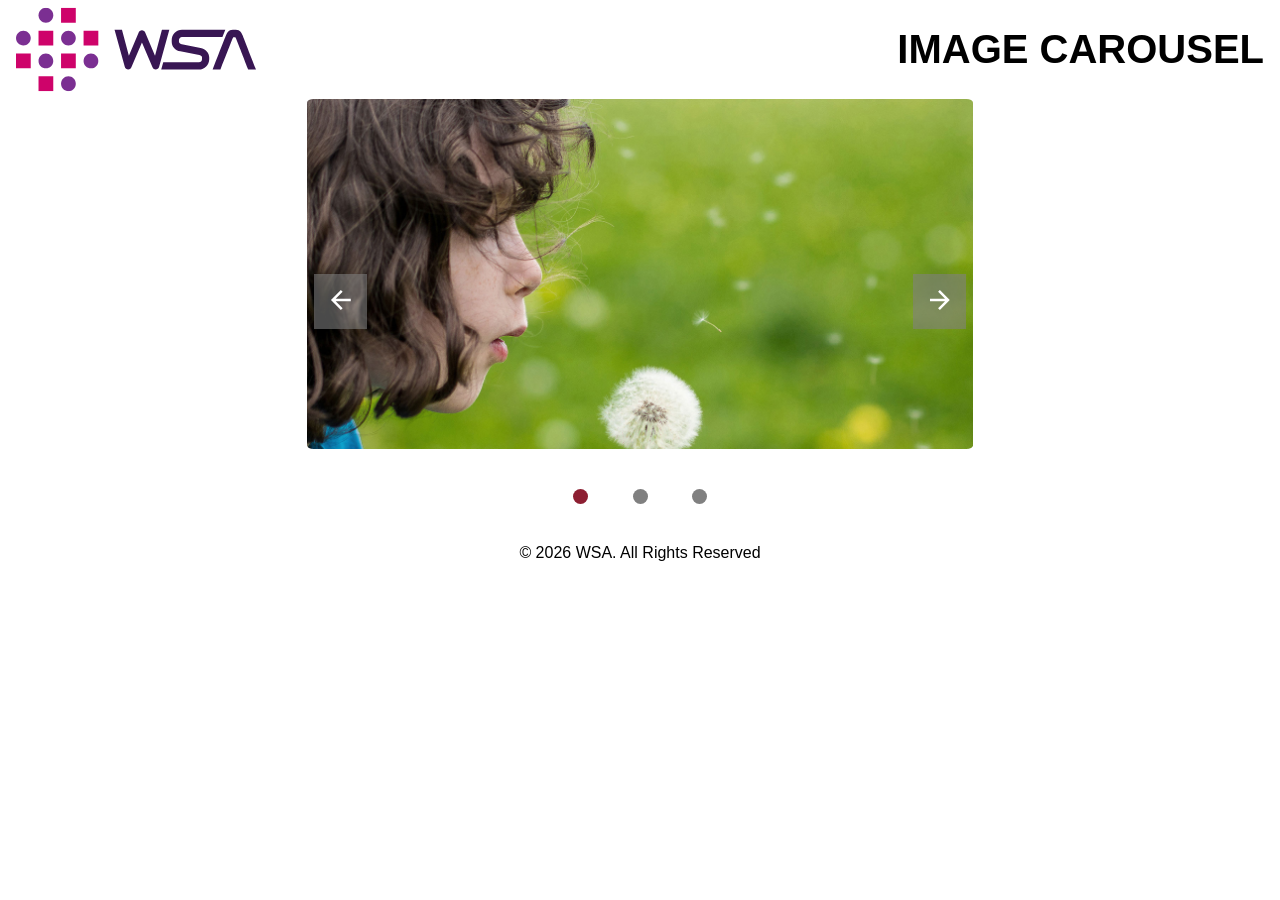
<file: Level1/index.html>
<!DOCTYPE html>
<html lang="en">
<head>
    <meta charset="UTF-8">
    <meta name="viewport" content="width=device-width, initial-scale=1.0">
    <title>Image Slider</title>
    <link rel="stylesheet" href="style.css"/>
</head>
<body>

    <!-- Header -->
    <div class="page-header">
        <img src="assets/logo/wsa-logo.svg" alt="wsalogo"/>
        <h1 class="project-title">Image Carousel</h1>
    </div>

    <!-- Carousel Section -->
     <section class="carousel-wrapper">
        <div class="carousel-slides-container">

            <!-- previous-button -->
             <button class="prev-btn" onclick="changeSlide(-1)">
                <img src="assets/icons/arrow-prev.svg"/>
             </button>

            <!-- slides -->
             <img src="assets/images/slide1.png" alt="slide1" class="carousel-slide"/>
             <img src="assets/images/slide2.png" alt="slide2" class="carousel-slide"/>
             <img src="assets/images/slide3.png" alt="slide3" class="carousel-slide"/>

            <!-- next-button -->
             <button class="next-btn" onclick="changeSlide(1)">
                <img src="assets/icons/arrow-next.svg" alt="next"/>
             </button>

        </div>

        <!-- dot navigation -->
        <div class="carousel-dots">
            <span class="dot" onclick="currentSlide(0)"></span>
            <span class="dot" onclick="currentSlide(1)"></span>
            <span class="dot" onclick="currentSlide(2)"></span>
        </div>

     </section>

     <footer>
        <p class="copyright-text">&copy; 2026 WSA. All Rights Reserved</p>
     </footer>

     <script src="script.js"></script>

</body>
</html>
</file>
<file: Level1/style.css>
body{
    width: 100%;
    height: 100vh;
    margin: 0;
    padding: 0;
    font-family: Arial, Helvetica, sans-serif;
}

/* Header styling */
.page-header{
    width: 100%;
    display: flex;
    margin-left: 1rem;
    justify-content: space-between;
}

/* title styling */
.project-title{
    font-size: 40px;
    text-transform: uppercase;
    padding-right: 2rem;
    font-weight: 700;
}

.carousel-wrapper{
    display: flex;
    flex-direction: column;
    align-items: center;
    justify-content: center;
    /* border: 1px solid black; */
}

.carousel-slides-container{
    width: fit-content;
    position: relative;
}

.carousel-slide{
    width: 100%;
    border-radius: 1%;
    object-fit: contain;
    display: none;
    height: 350px;
}

.prev-btn, .next-btn{
    position: absolute;
    top: 50%;
    padding: 16px;
    background-color: rgba(128, 128, 128, 0.578);
    border: none;
    cursor: pointer;
}

.prev-btn{
    left: 1%;
}

.next-btn{
    right: 1%;
}

/* dots */
.dot{
    border-radius: 50%;
    background-color: gray;
    width: 15px;
    height: 15px;
    margin: 20px 20px;
    display: inline-block;
}

.carousel-dots{
    text-align: center;
    margin-top: 20px;
}

.copyright-text{
    text-align: center;
}

.dot-active{
    background-color: rgb(141, 31, 50);
}
</file>
<file: Level2/style.css>
body{
    width: 100%;
    height: 100vh;
    margin: 0;
    padding: 0;
    font-family: Arial, Helvetica, sans-serif;
}

/* Header styling */
.page-header{
    width: 100%;
    display: flex;
    margin-left: 1rem;
    justify-content: space-between;
}

/* title styling */
.project-title{
    font-size: 40px;
    text-transform: uppercase;
    padding-right: 2rem;
    font-weight: 700;
}

.carousel-wrapper{
    display: flex;
    flex-direction: column;
    align-items: center;
    justify-content: center;
    /* border: 1px solid black; */
}

.carousel-slides-container{
    width: fit-content;
    position: relative;
}

.carousel-slide{
    width: 100%;
    border-radius: 1%;
    object-fit: contain;
    display: none;
    height: 350px;
}

.prev-btn, .next-btn{
    position: absolute;
    top: 50%;
    padding: 16px;
    background-color: rgba(128, 128, 128, 0.578);
    border: none;
    cursor: pointer;
}

.prev-btn{
    left: 1%;
}

.next-btn{
    right: 1%;
}

/* dots */
.dot{
    border-radius: 50%;
    background-color: gray;
    width: 15px;
    height: 15px;
    margin: 20px 20px;
    display: inline-block;
}

.carousel-dots{
    text-align: center;
    margin-top: 20px;
}

.copyright-text{
    text-align: center;
}

.dot-active{
    background-color: rgb(141, 31, 50);
}

/* level2 */
.popup{
    display: none;
    position: fixed;
    top: 0;
    left: 0;
    width: 100%;
    height: 100vh;
    background-color: rgb(0, 0, 0, 0.8);
}

#popup-content{
    margin: 5% 1% 5% 9%;
    display: block;
    width: 80%;
    height: 80%;
}

#popup-image{
    width: 100%;
    height: 100%;
    border-radius: 10px;
    object-fit: contain;
}

.close{
    position: absolute;
    top: 15px;
    right: 100px;
    color: white;
    font-size: 50px;
    cursor: pointer;
}
</file>
